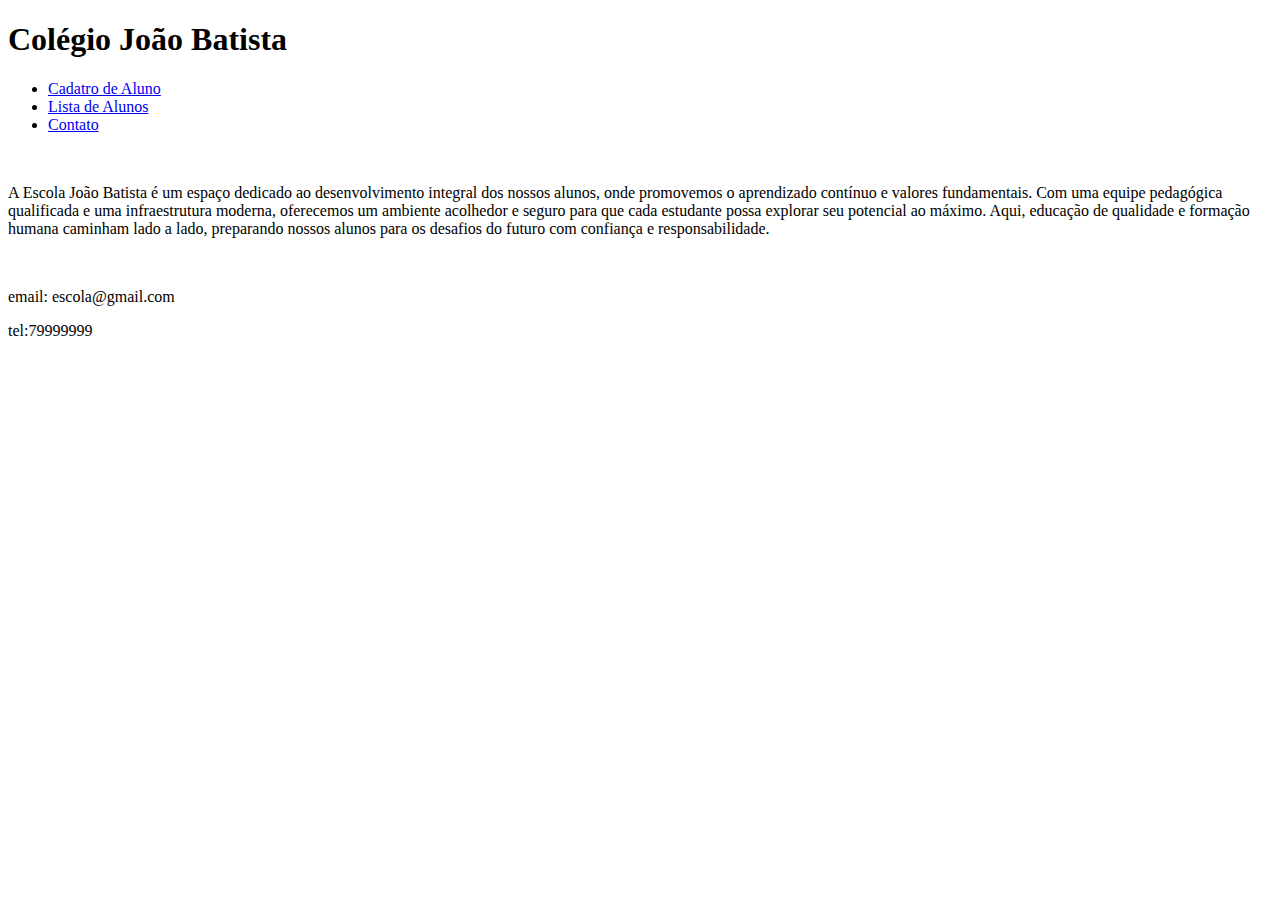
<file: trabalho estácio/index.html>
<!DOCTYPE html>
<html lang="pt-br">
<head>
    <meta charset="UTF-8">
    <meta name="viewport" content="width=device-width, initial-scale=1.0">
    <title>joão batista</title>
</head>
<body>
    <header><h1>Colégio João Batista</h1></header>
    <nav>
        <ul>
            <li><a href="cadastro.html">Cadatro de Aluno</a></li>
            <li><a href="lista.html">Lista de Alunos</a></li>
            <li><a href="contato.html">Contato</a></li>
        </ul>
    </nav>
    <br>
    <section>
        <p>A Escola João Batista é um espaço dedicado ao desenvolvimento integral dos nossos alunos, onde promovemos o aprendizado contínuo e valores fundamentais. Com uma equipe pedagógica qualificada e uma infraestrutura moderna, oferecemos um ambiente acolhedor e seguro para que cada estudante possa explorar seu potencial ao máximo. Aqui, educação de qualidade e formação humana caminham lado a lado, preparando nossos alunos para os desafios do futuro com confiança e responsabilidade.</p>
    </section>
    <br>
    <footer>
        <p>email: escola@gmail.com</p>
        <p>tel:79999999</p>
    </footer>
</body>
</html>
</file>
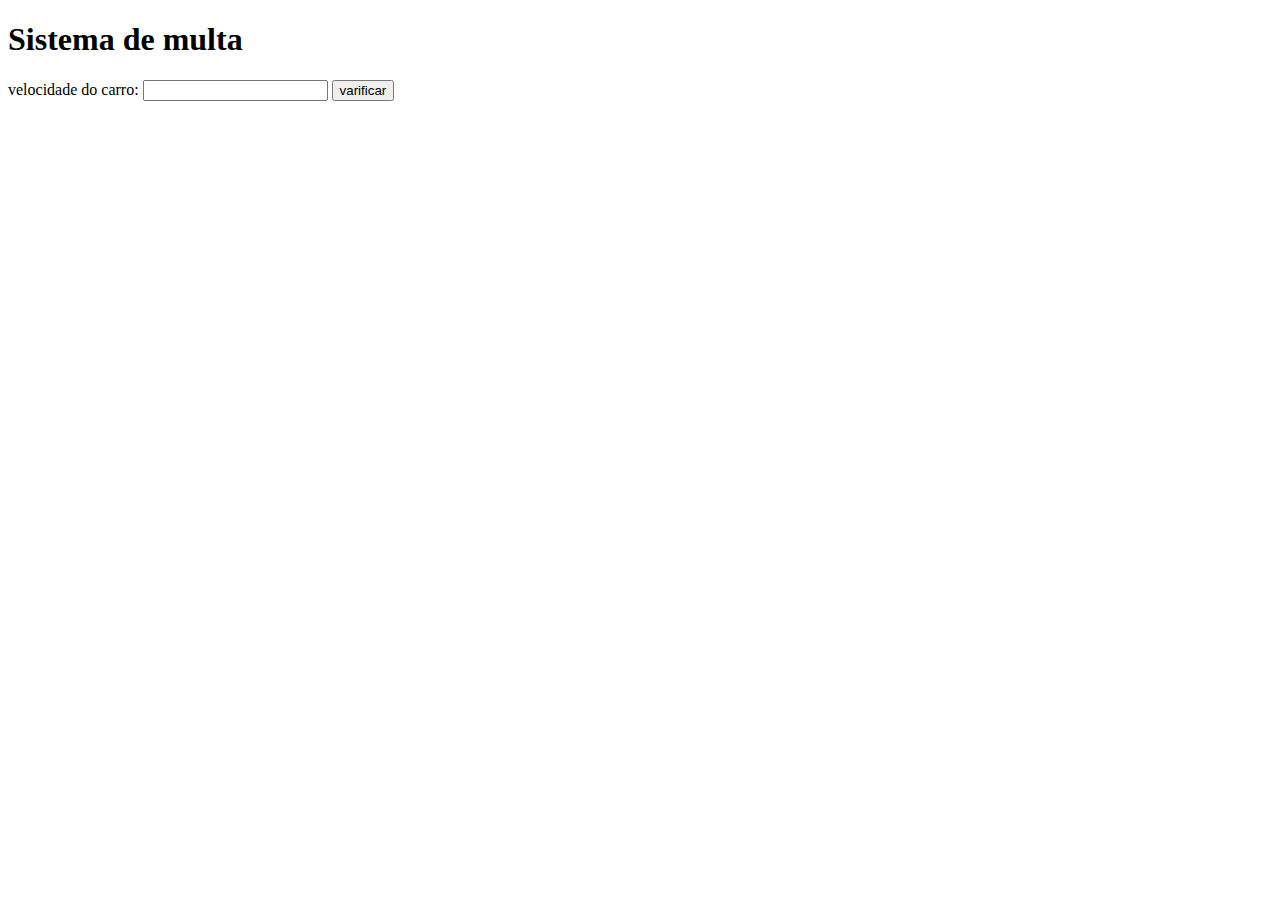
<file: html e css/cursojsmulta.html>
<!DOCTYPE html>
<html lang="pt-br">
<head>
    <meta charset="UTF-8">
    <meta name="viewport" content="width=device-width, initial-scale=1.0">
    <title>Document</title>
</head>
<body>
    <h1>Sistema de multa</h1>
    velocidade do carro: <input type="number" name="txtvel" id="txtvel">
    <input type="button" value="varificar" id="btnvel" onclick="multa()" >
    <div id="res"></div>

    <script>
      

      function multa(){
        var vel = window.document.getElementById('txtvel')  
        var a = Number(vel.value)
        var res = window.document.getElementById('res')
        if (a > 60) {
            res.innerHTML ='VOCE FOI MULTADO'   
   
        }else{
            res.innerHTML ='ok'
        }
      }
      
    </script>
</body>
</html>
</file>
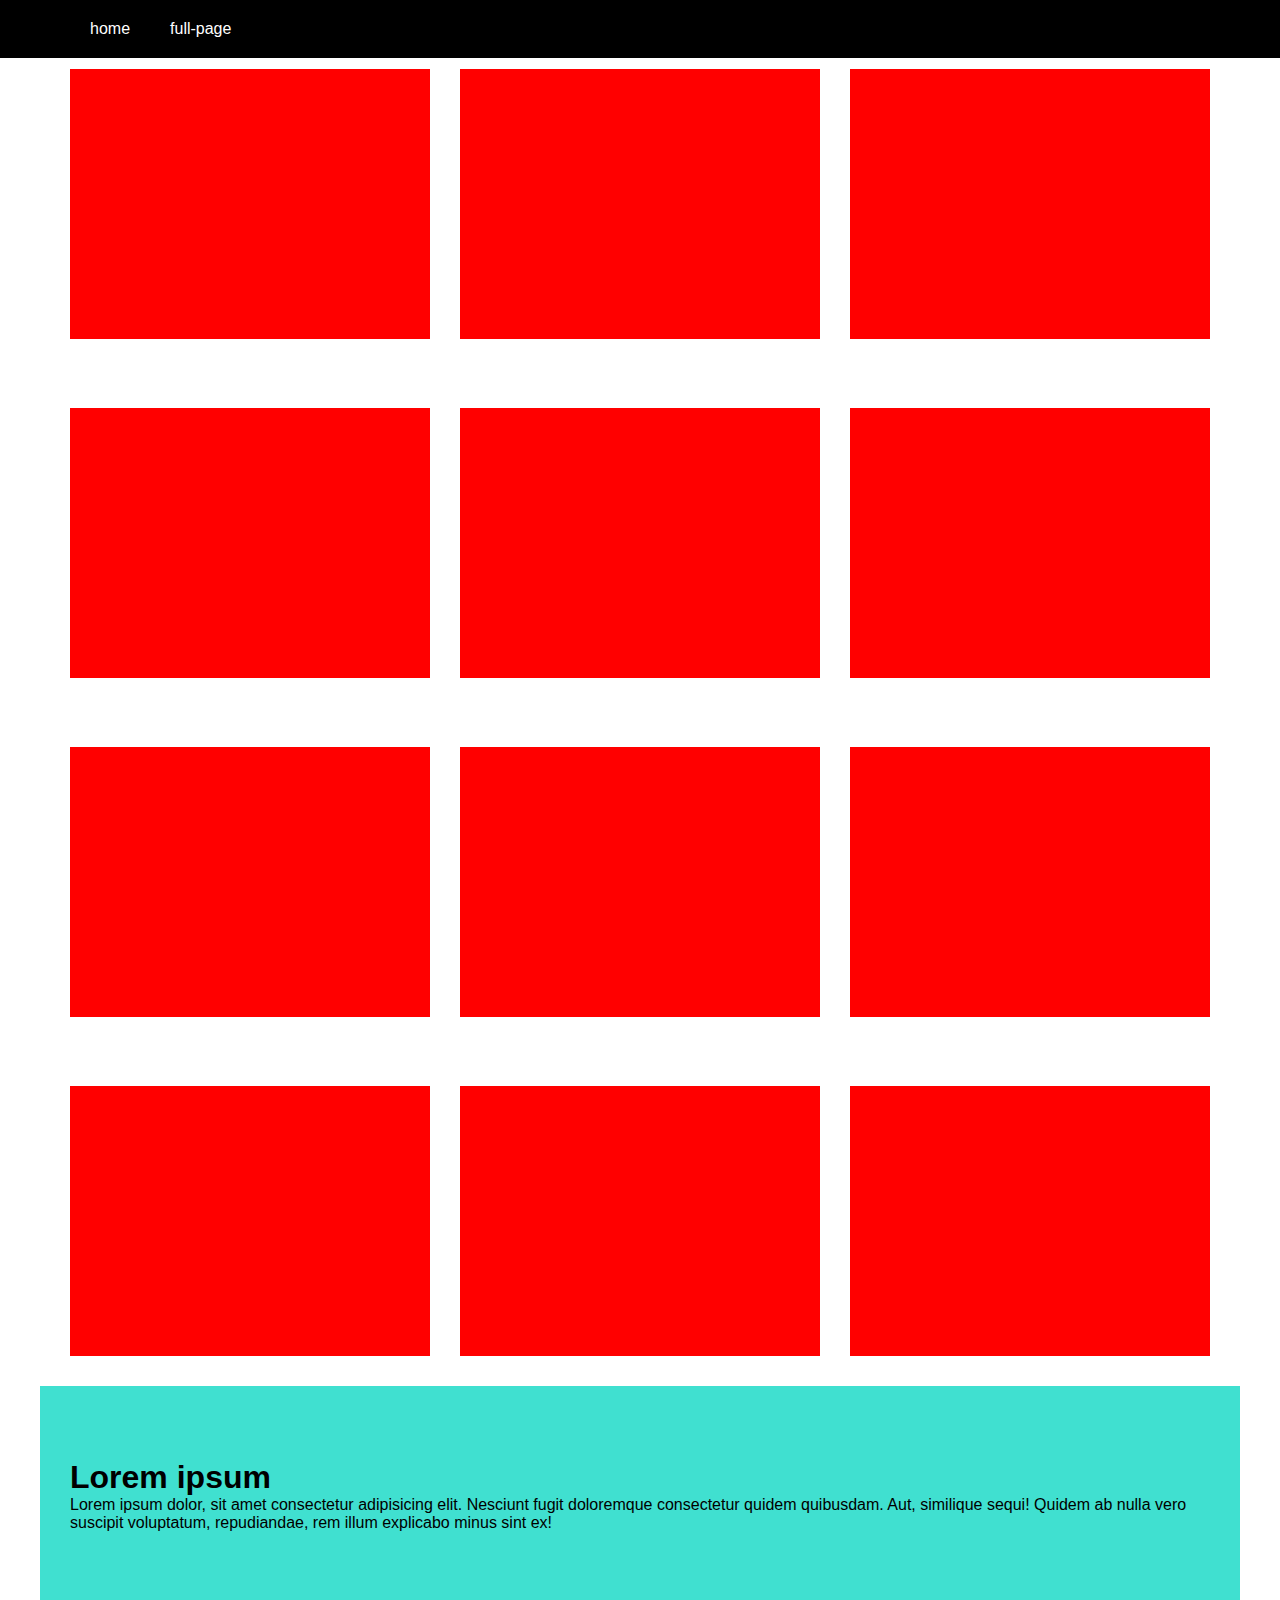
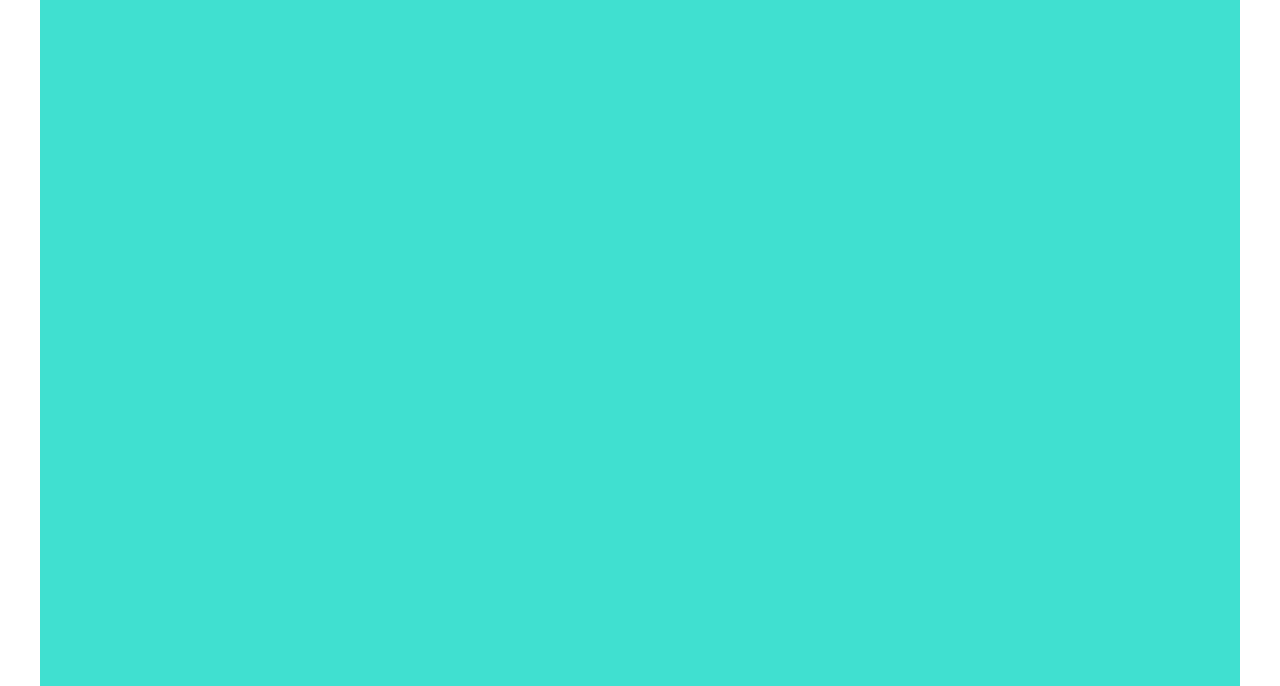
<file: html e css/grid.html>
<!DOCTYPE html>
<html lang="pt-BR">
<head>
    <meta charset="UTF-8">
    <meta name="viewport" content="width=device-width, initial-scale=1.0">
    <link rel="stylesheet" href="css/grid.css">
    <title>Document</title>
</head>

<body>
    <nav class="menu">
        <ul>
            <li><a href="#home">home</a></li>
            <li><a href="#full-page">full-page</a></li>
        </ul>
    </nav>
    <div class="grid" id="home">
        <div class="col-grid">
            <div class="content"></div>
        </div>

        <div class="col-grid">
            <div class="content"></div>
        </div>

        <div class="col-grid">
            <div class="content"></div>
        </div>

        <div class="col-grid">
            <div class="content"></div>
        </div>

        <div class="col-grid">
            <div class="content"></div>
        </div>

        <div class="col-grid">
            <div class="content"></div>
        </div>
        <div class="col-grid">
            <div class="content"></div>
        </div>

        <div class="col-grid">
            <div class="content"></div>
        </div>

        <div class="col-grid">
            <div class="content"></div>
        </div>

        <div class="col-grid">
            <div class="content"></div>
        </div>

        <div class="col-grid">
            <div class="content"></div>
        </div>

        <div class="col-grid">
            <div class="content"></div>
        </div>
        
    </div>
    
    <section id="full-page" class="full-page">
        <h1>Lorem ipsum</h1>
        <p > Lorem ipsum dolor, sit amet consectetur adipisicing elit. Nesciunt fugit doloremque consectetur quidem quibusdam. Aut, similique sequi! Quidem ab nulla vero suscipit voluptatum, repudiandae, rem illum explicabo minus sint ex!</p>
    </section>
    
</body>
</html>
</file>
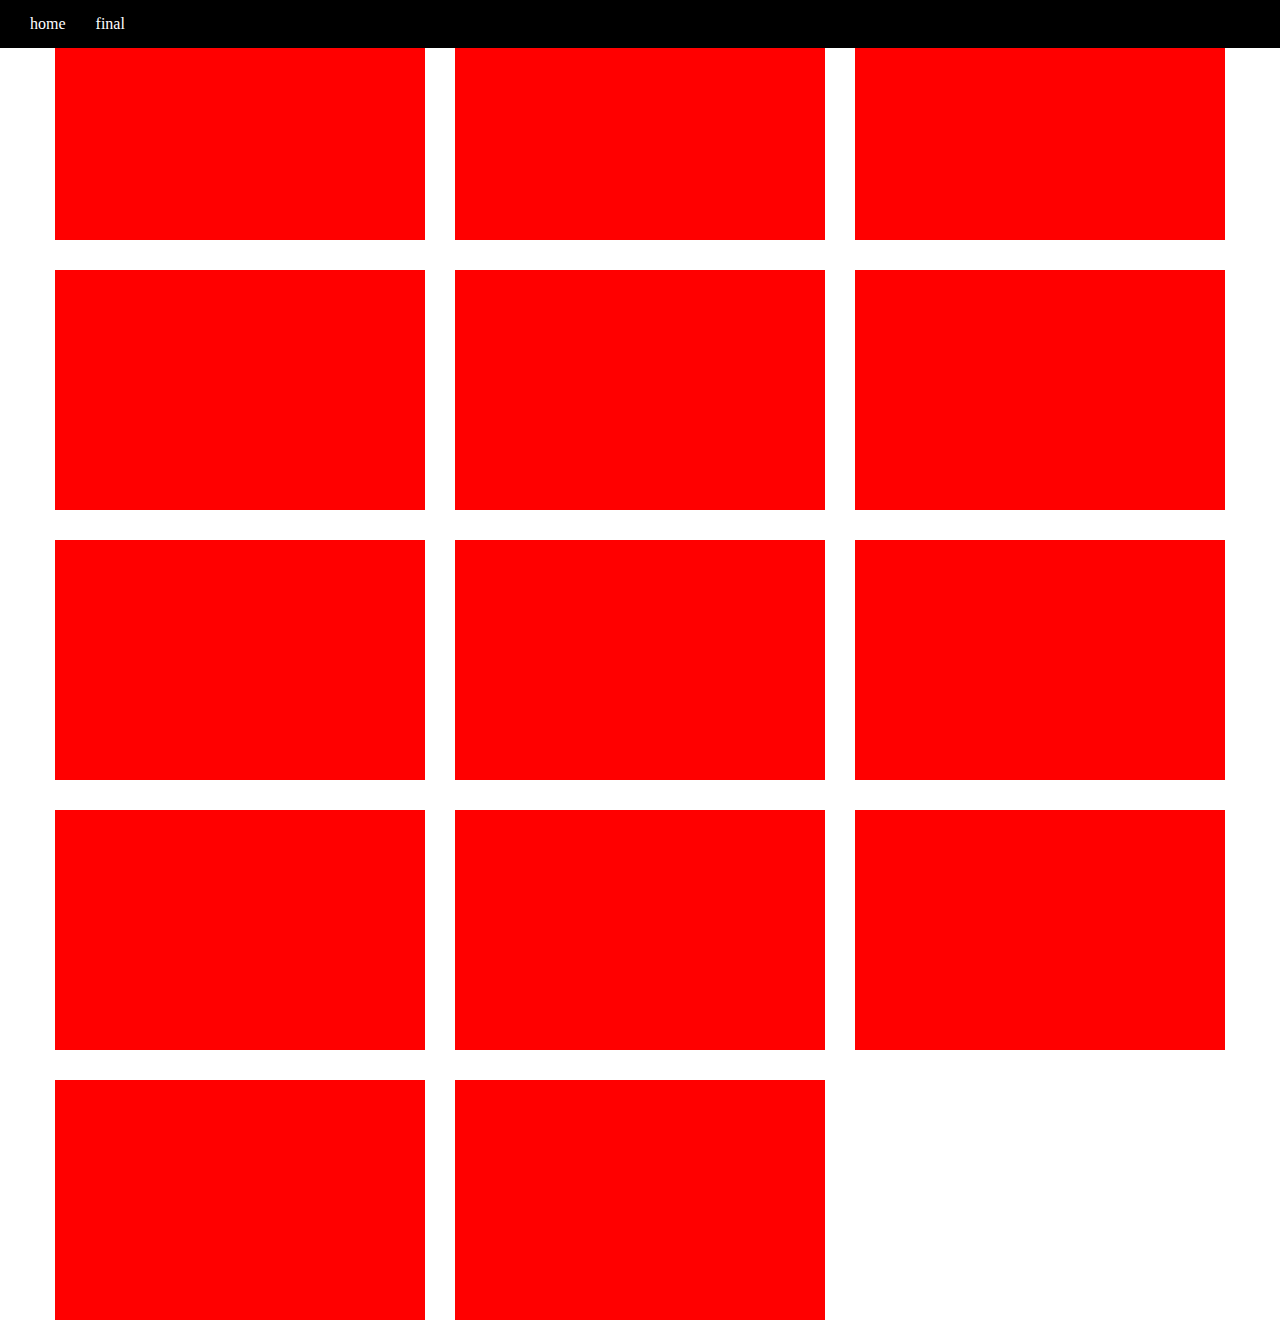
<file: html e css/gridnova.html>
<!DOCTYPE html>
<html lang="pt-BR">
<head>
    <meta charset="UTF-8">
    <meta name="viewport" content="width=device-width, initial-scale=1.0">
    <link rel="stylesheet" href="css/gridnova.css">
    <title>Document</title>
</head>
<body>
    <nav class="menu">
        <ul class="home">
            <li><a href="">home</a></li>
            <li><a href="">final</a></li>
        </ul>
    </nav>
    <div class="grid">
        <div class="col"></div>
        <div class="col"></div>
        <div class="col"></div>
        <div class="col"></div>
        <div class="col"></div>
        <div class="col"></div>
        <div class="col"></div>
        <div class="col"></div>
        <div class="col"></div>
        <div class="col"></div>
        <div class="col"></div>
        <div class="col"></div>
        <div class="col"></div>
        <div class="col"></div>
    </div>
</body>
</html>
</file>
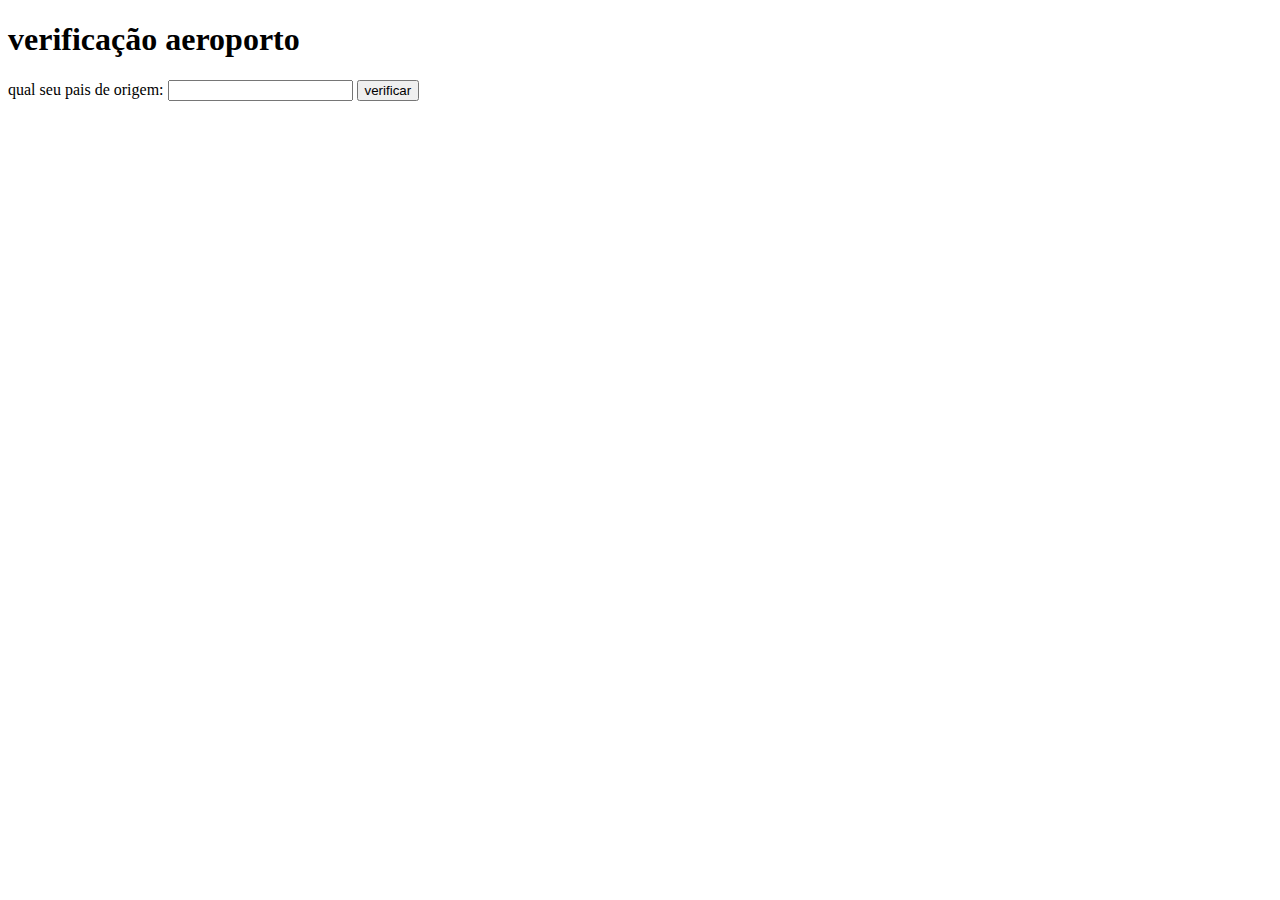
<file: html e css/pais.html>
<!DOCTYPE html>
<html lang="pt-br">
<head>
    <meta charset="UTF-8">
    <meta name="viewport" content="width=device-width, initial-scale=1.0">
    <title>Document</title>
</head>
<body>
    <h1>verificação aeroporto</h1>
    qual seu pais de origem: <input type="text" id="paistxt">
    <input type="button" id="btntxt" value="verificar" onclick="br()">
    <div id="res"></div>

    <script>
        var pais = window.document.getElementById('paistxt')
        
        var res = window.document.getElementById('res')

        function br(){
            if(pais.value == 'brasil'){
                res.innerHTML = '<h1> voce é BR hue hue</h1>'
            }else{
                res.innerHTML = '<h1> voce é gringo</h1>'
            }

        }
    </script>
</body>
</html>
</file>
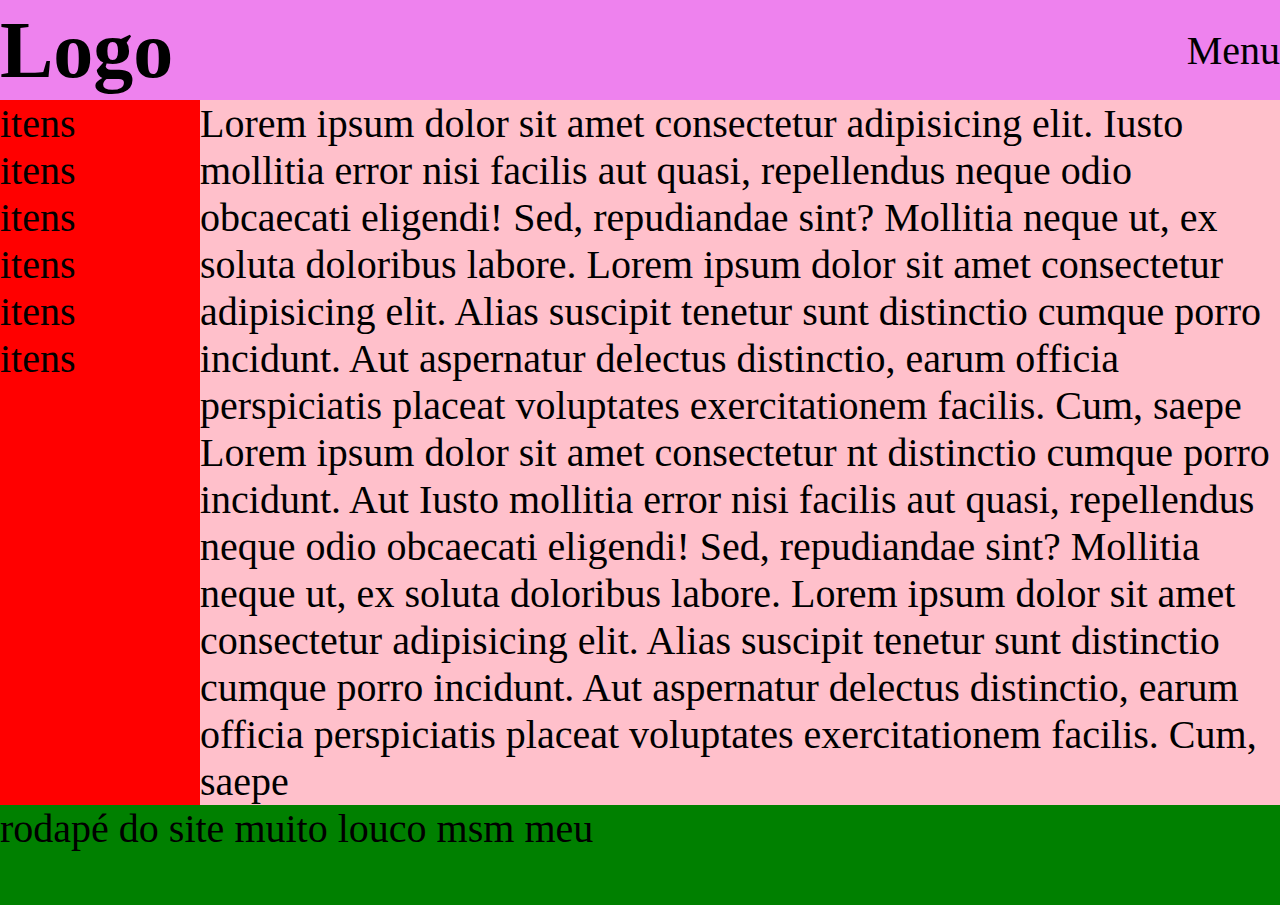
<file: html e css/sitenav.html>
<!DOCTYPE html>
<html lang="pt-BR">
<head>
    <meta charset="UTF-8">
    <meta name="viewport" content="width=device-width, initial-scale=1.0">
    <link rel="stylesheet" href="css/site.css">
    <title>Document</title>
</head>
<body>
    <div class="container">
        <div class="grid">
            <section class="content">
                <h1>Logo</h1>
                <nav>Menu</nav>
            </section>
            <section class="content">
                <nav>
                    <ul>
                        <li>itens</li>
                        <li>itens</li>
                        <li>itens</li>
                        <li>itens</li>
                        <li>itens</li>
                        <li>itens</li>
                    </ul>
                 </nav>
            </section>
            <section class="content">Lorem ipsum dolor sit amet consectetur adipisicing elit. Iusto mollitia error nisi facilis aut quasi, repellendus neque odio obcaecati eligendi! Sed, repudiandae sint? Mollitia neque ut, ex soluta doloribus labore. Lorem ipsum dolor sit amet consectetur adipisicing elit. Alias suscipit tenetur sunt distinctio cumque porro incidunt. Aut aspernatur delectus distinctio, earum officia perspiciatis placeat voluptates exercitationem facilis. Cum, saepe Lorem ipsum dolor sit amet consectetur nt distinctio cumque porro incidunt. Aut Iusto mollitia error nisi facilis aut quasi, repellendus neque odio obcaecati eligendi! Sed, repudiandae sint? Mollitia neque ut, ex soluta doloribus labore. Lorem ipsum dolor sit amet consectetur adipisicing elit. Alias suscipit tenetur sunt distinctio cumque porro incidunt. Aut aspernatur delectus distinctio, earum officia perspiciatis placeat voluptates exercitationem facilis. Cum, saepe 
            </section>
            <section class="content">rodapé do site muito louco msm meu </section>
        </div>
    </div>
</body>
</html>
</file>
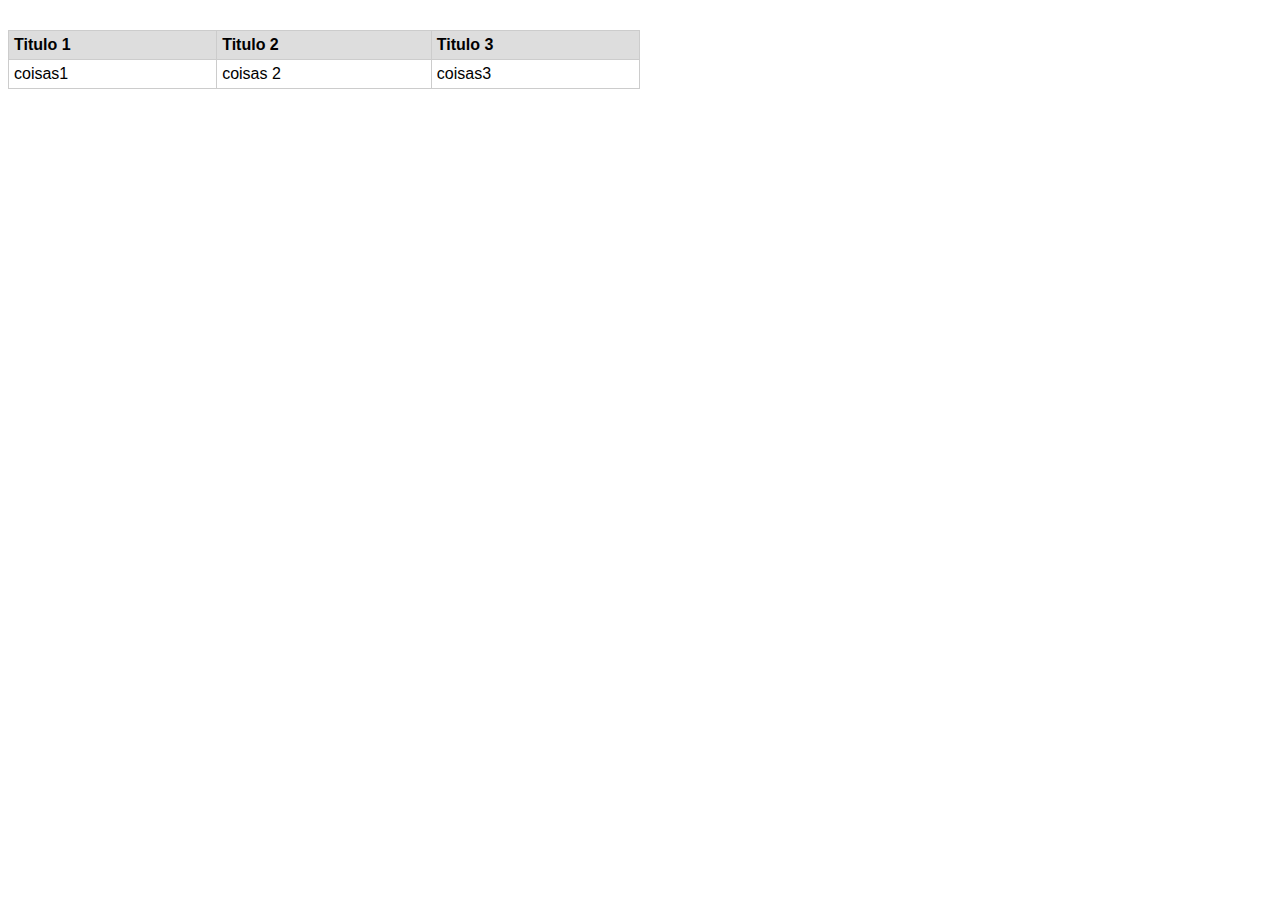
<file: html e css/tabela.html>
<!DOCTYPE html>
<html lang="en">

<head>
    <meta charset="UTF-8">
    <meta name="viewport" content="width=device-width, initial-scale=1.0">
    <title>Document</title>

    <style>
        table th, table td{
            text-align: left;
            border: 1px solid #ccc;
            padding: 5px; 
        }
        table {
            border-collapse: collapse;
            width: 50%;
            
        }
        body{
            margin-top: 30px;
            font-family: sans-serif;
        }
        table th{
            background: #ddd;
        }
    </style>
</head>

<body>
    <table>
        <thead>
        <tr>
            <th>Titulo 1</th>
            <th>Titulo 2</th>
            <th>Titulo 3</th>
        </tr>
        </thead>

        <tbody>
         <tr>
            <td>coisas1</td>
            <td>coisas 2</td>
            <td>coisas3</td>
         </tr>
         </tbody>
    </table>
</body>

</html>
</file>
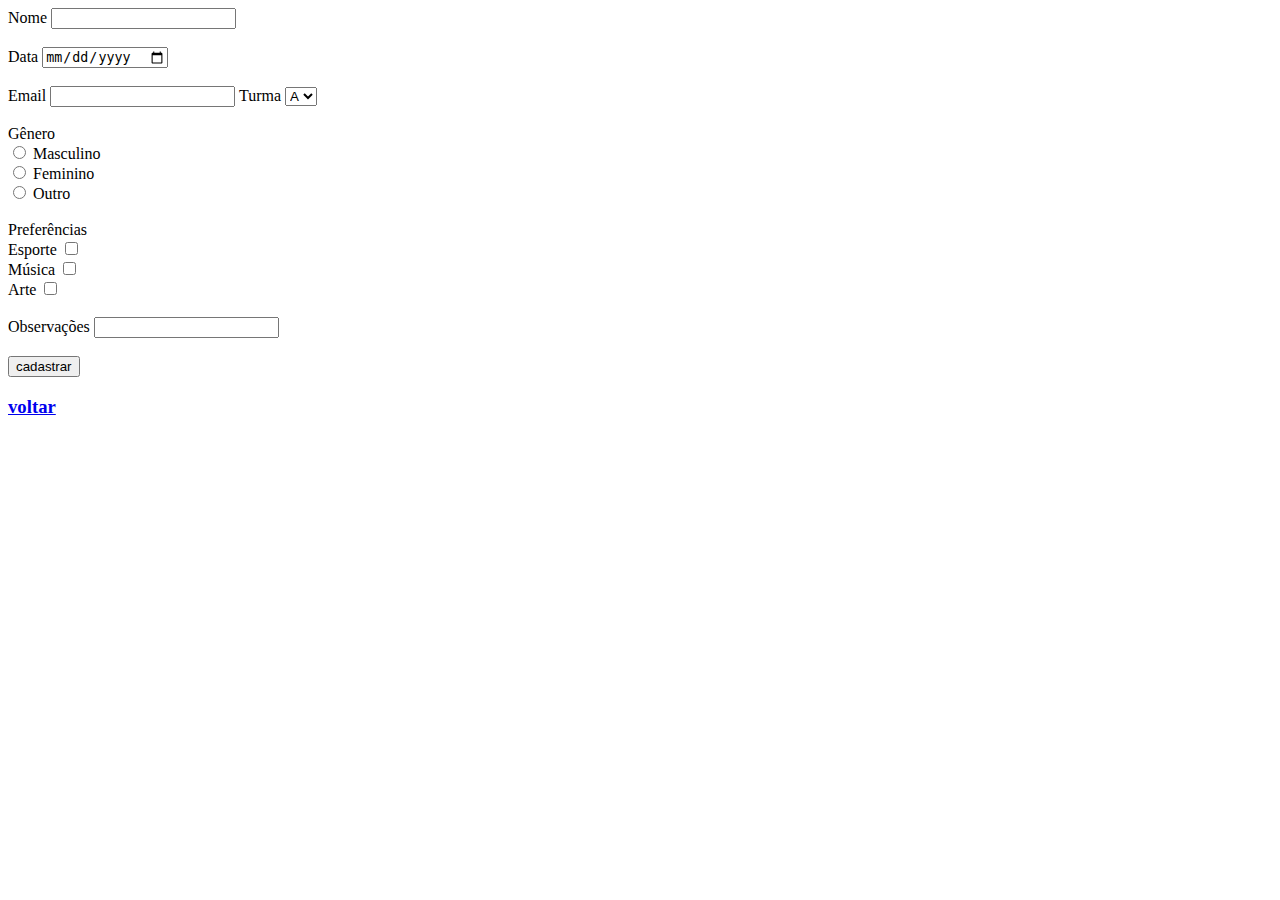
<file: trabalho estácio/cadastro.html>
<!DOCTYPE html>
<html lang="pt-br">
<head>
    <meta charset="UTF-8">
    <meta name="viewport" content="width=device-width, initial-scale=1.0">
    <title>cadastro de alunos</title>
</head>
<body>
   <section>
    <form action="">
        <label for="nome">Nome</label>
        <input type="text" id="nome">

        <br> <br>

        <label for="data">Data</label>
        <input type="date" id="data">

        <br><br>

        <label for="email">Email</label>
        <input type="email" id="email">

        <label for="turma">Turma</label>
        <select name="turma" id="turma">
            <option value="A">A</option>
            <option value="B">B</option>
            <option value="C">C</option>
        </select>

        <br><br>
        <label for="">Gênero</label><br>

        <input type="radio" id="masculino" name="genero" value="masculino">
        <label for="masculino">Masculino</label><br>
        
        <input type="radio" id="feminino" name="genero" value="feminino">
        <label for="feminino">Feminino</label><br>
        
        <input type="radio" id="outro" name="genero" value="outro">
        <label for="outro">Outro</label><br><br>

        <label for="">Preferências </label><br>
        
        <label for="esporte">Esporte</label>
        <input type="checkbox" name="esporte" id="esporte" ><br>

        <label for="Música">Música</label>
        <input type="checkbox" name="Música" id="Música" ><br>

        <label for="Arte">Arte</label>
        <input type="checkbox" name="Arte" id="Arte" ><br><br>

        <label for="">Observações</label>
        <input type="text"><br><br>
        
        <input type="submit" value="cadastrar">
    </form>
   </section>
   <h3><a href="index.html">voltar</a></h3>
</body>
</html>
</file>
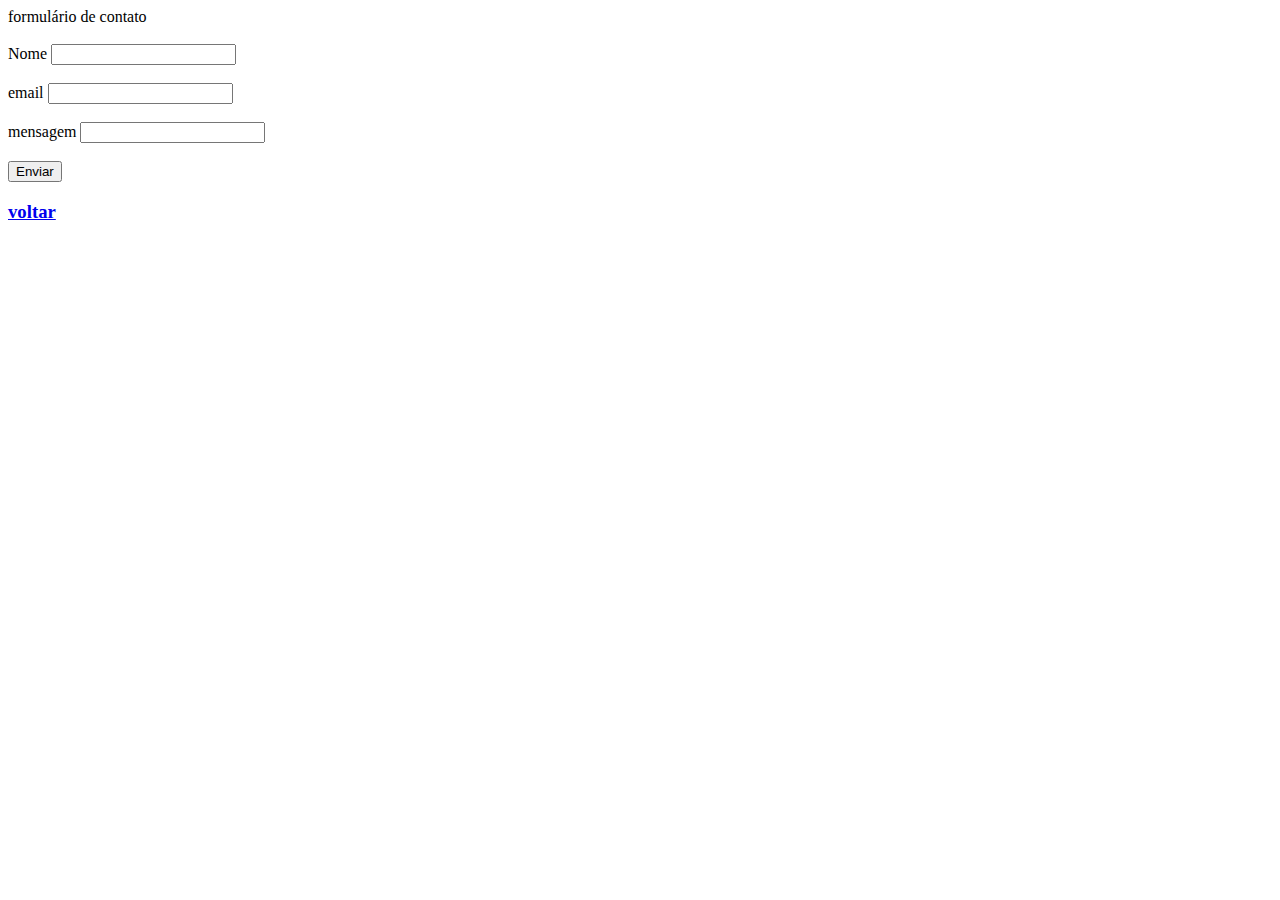
<file: trabalho estácio/contato.html>
<!DOCTYPE html>
<html lang="pt-br">
<head>
    <meta charset="UTF-8">
    <meta name="viewport" content="width=device-width, initial-scale=1.0">
    <title>Document</title>
</head>
<body>
    <header>formulário de contato</header><br>
    <form action="">
        <label for="nome">Nome</label>
        <input type="text" id="nome"><br><br>

        <label for="email">email</label>
        <input type="email" id="email"><br><br>

        <label for="mensagem">mensagem</label>
        <input type="text" id="mensagem"><br><br>
        <input type="submit" value="Enviar">
    </form>

    <h3><a href="index.html">voltar</a></h3>
</body>
</html>
</file>
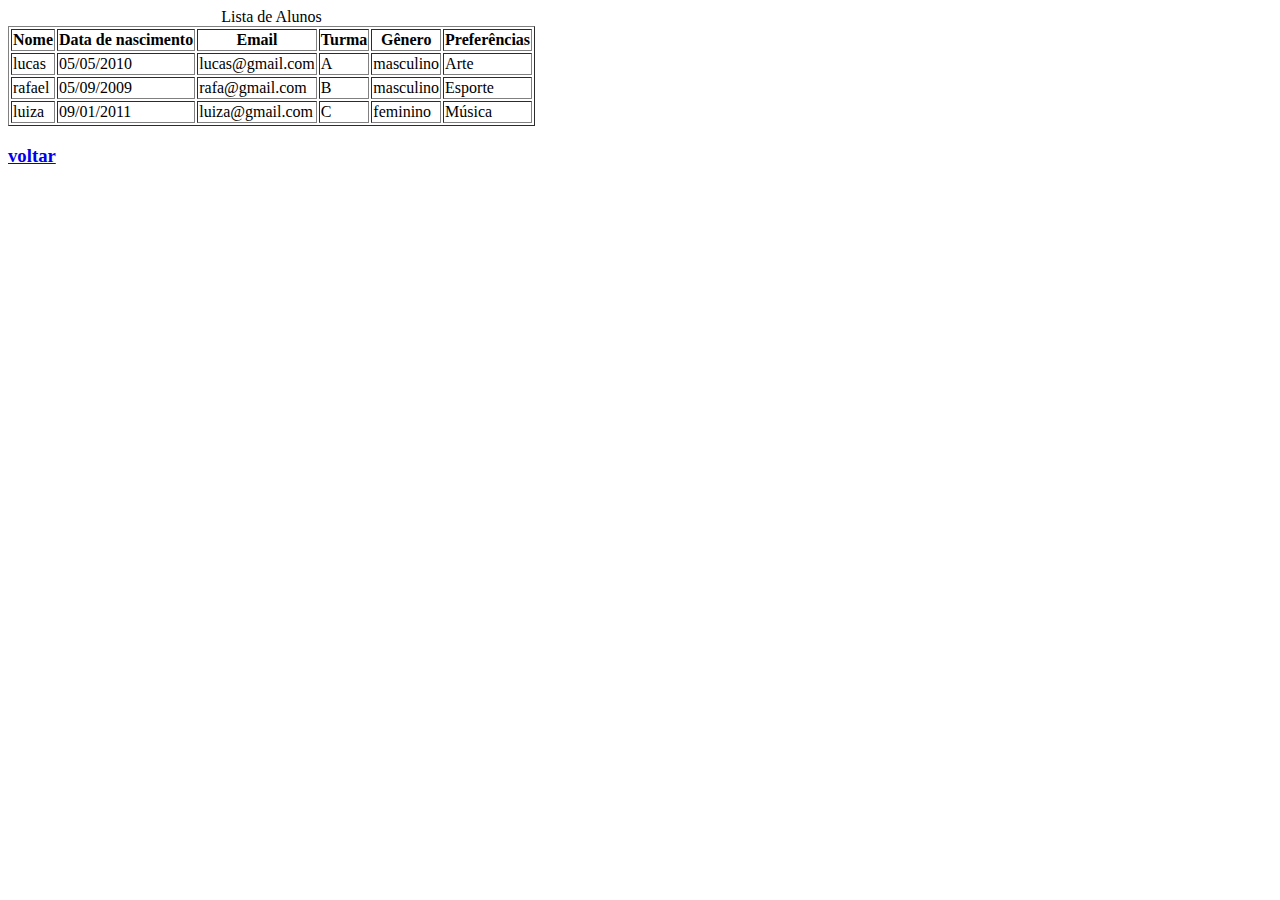
<file: trabalho estácio/lista.html>
<!DOCTYPE html>
<html lang="pt-br">
<head>
    <meta charset="UTF-8">
    <meta name="viewport" content="width=device-width, initial-scale=1.0">
    <title>Lista de alunos</title>
</head>
<body>
    <table border="1">
        <caption>Lista de Alunos</caption>
        <thead>
            <tr>
                <th>Nome</th>
                <th>Data de nascimento</th>
                <th>Email</th>
                <th>Turma</th>
                <th>Gênero</th>
                <th>Preferências</th>
            </tr>
        </thead>
        <tbody>
            <tr>
                <td>lucas</td>
                <td>05/05/2010</td>
                <td>lucas@gmail.com</td>
                <td>A</td>
                <td>masculino</td>
                <td>Arte</td>
            </tr>
            <tr>
                <td>rafael</td>
                <td>05/09/2009</td>
                <td>rafa@gmail.com</td>
                <td>B</td>
                <td>masculino</td>
                <td>Esporte</td>
            </tr>
            <tr>
                <td>luiza</td>
                <td>09/01/2011</td>
                <td>luiza@gmail.com</td>
                <td>C</td>
                <td>feminino</td>
                <td>Música</td>
            </tr>
        </tbody>
    </table>

    <h3><a href="index.html">voltar</a></h3>
    
</body>
</html>
</file>
<file: html e css/css/grid.css>
*{
    box-sizing: border-box;   
    margin: 0; 
    padding: 0;
}
html{
    scroll-behavior: smooth;
    font-family: sans-serif;
}
.menu{
    width: 100%;
    background: black;
    display: block;
    position: fixed;
}
.menu ul{
    list-style: none;
    display: block;
    max-width: 1200px;
    padding: 0 30px;
    margin: 0 auto;
    
}
li{
    float: left; 
}
  
a {
    text-decoration: none;
    color: white;
    display: block;
    padding: 20px;
    transition: all 300ms ease-in-out;
}
a:hover {
    background: #333;
   
}
.grid{
  padding: 15px;
  max-width: 1200px;
  margin: 0 auto; 
    
}
.grid::after{
    content: "";
    clear: both;
    display: block;

}
.col-grid{
    width: 33.33%;
    height: 300px;
    float: left;
    padding: 15px;
    margin-top: 39px;
}

.grid .content{
    width: 100%;
    height: 100%;
    background: red;
}


.full-page{
    padding: 15px;
    max-width: 1200px;
    margin: 0 auto; 
    padding: 0 30px;
    padding-top: 73px;
    height: 100vh;
    background: turquoise;
}
</file>
<file: html e css/css/gridnova.css>
*{
    margin: 0;
    padding: 0;
    box-sizing: border-box;
}
.menu{
    width: 100%;
    background: black;
    display: block;
    margin: 0 auto;
    position: fixed;
    padding: 15px;
}
.home{
    list-style: none;  
    max-width: 1200px; 
}
li {
    float: left;
    
}
li a{
    color: white; 
    padding: 0 15px;
    text-decoration: none;  
    
}
.grid{
    max-width: 1200px;
    display: grid;
    grid-template-columns: repeat(auto-fill, minmax(320px, 1fr));
    gap: 30px;
    margin: 0 auto;
    padding: 0 15px;
}

.grid .col{
    background: red;
    min-height: 100px;
    grid-row: span 9;
}

@media(max-width: 768px) {
    .grid .col:nth-child(2){
        grid-column: span 3;
        background: yellow;

        
    }
}
</file>
<file: html e css/css/site.css>
* {
    margin: 0;
    padding: 0;
    box-sizing: border-box;

}
 body {
    font-size: 40px;

 }

 .container{
    max-width: 1280px;
    margin: 0 auto;
 }

 .grid{
    display: grid;
    grid-template-rows: 100px 1fr 100px;
    grid-template-columns: 200px 1fr;
    grid-template-areas: 'head head' 'nav main' 'rodape rodape';
       

 }
 .grid section:nth-child(1){
    grid-area: head;
    background: violet;  
    justify-content: space-between;
    display: flex;
    align-items: center;

 }
 .grid section:nth-child(2){
    grid-area: nav;
    background: red;
    list-style: none;
    
 }
 .grid section:nth-child(3){
    grid-area: main;
    background: pink;
 }
 .grid section:nth-child(4){
    grid-area: rodape;
    background: green;

 }
@media(max-width:768px){
    .grid{
        display: grid;
        grid-template-rows: auto;
        grid-template-columns: auto;
        grid-template-areas: 
        'head'
        'main'
        'nav' 
        'rodape';
    }    
}
</file>
